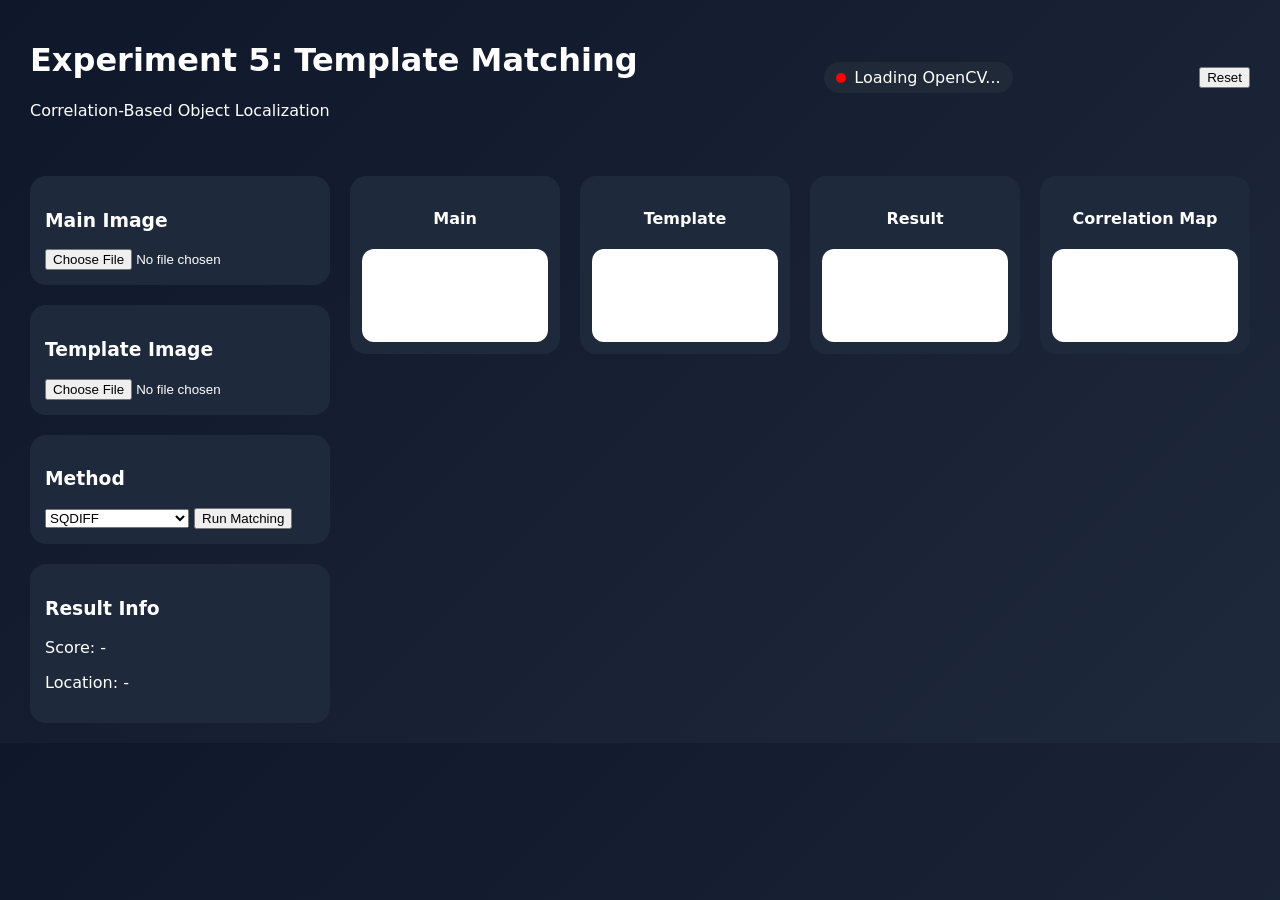
<file: simulation/index.html>
<!doctype html>
<html>
<head>

<meta charset="UTF-8">

<title>Experiment 5: Template Matching</title>

<link rel="stylesheet" href="css/main.css">

<script async src="https://docs.opencv.org/4.x/opencv.js"></script>

<script src="js/main.js" defer></script>

</head>
<body>
<div class="app">
<header class="topbar">
<div>
<h1>Experiment 5: Template Matching</h1>
<p>Correlation-Based Object Localization</p>
</div>
<div class="status-pill">
<span class="dot" id="statusDot"></span>
<span id="statusText">Loading OpenCV...</span>
</div>
<button onclick="location.reload()">Reset</button>
</header>

<main class="layout">
<aside class="sidebar">

<div class="card">
<h3>Main Image</h3>
<input type="file" id="mainInput">
</div>

<div class="card">
<h3>Template Image</h3>
<input type="file" id="templateInput">
</div>

<div class="card">
<h3>Method</h3>
<select id="methodSelect">
<option value="0">SQDIFF</option>
<option value="1">SQDIFF_NORMED</option>
<option value="2">CCORR</option>
<option value="3">CCORR_NORMED</option>
<option value="4">CCOEFF</option>
<option value="5">CCOEFF_NORMED</option>
</select>
<button id="runBtn">Run Matching</button>
</div>

<div class="card">
<h3>Result Info</h3>
<p>Score: <span id="scoreVal">-</span></p>
<p>Location: <span id="locVal">-</span></p>
<p id="infoMsg" style="color:#38bdf8;"></p>
</div>

</aside>

<section class="workspace">
<div class="canvas-row">
<div class="canvas-card"><h4>Main</h4><canvas id="mainCanvas"></canvas></div>
<div class="canvas-card"><h4>Template</h4><canvas id="templateCanvas"></canvas></div>
<div class="canvas-card"><h4>Result</h4><canvas id="resultCanvas"></canvas></div>
<div class="canvas-card"><h4>Correlation Map</h4><canvas id="corrCanvas"></canvas></div>
</div>
</section>

</main>
</div>
<script src="../assets/js/iframeResize.js"></script>
        
        </body>
</html>
</file>
<file: simulation/css/main.css>
body{margin:0;font-family:system-ui;background:linear-gradient(135deg,#0f172a,#1e293b);color:white;}
.topbar{display:flex;justify-content:space-between;align-items:center;padding:20px 30px;}
.status-pill{display:flex;align-items:center;gap:8px;background:#1f2937;padding:6px 12px;border-radius:999px;}
.dot{width:10px;height:10px;border-radius:50%;background:red;}
.layout{display:grid;grid-template-columns:300px 1fr;gap:20px;padding:20px 30px;}
.sidebar{display:flex;flex-direction:column;gap:20px;}
.card{background:#1e293b;padding:15px;border-radius:16px;}
.canvas-row{display:grid;grid-template-columns:1fr 1fr 1fr 1fr;gap:20px;}
.canvas-card{background:#1e293b;padding:12px;border-radius:16px;text-align:center;}
canvas{
    width:100%;
    height:auto;
    display:block;
    background:white;
    border-radius:12px;
}
</file>
<file: experiment/simulation/css/main.css>
body{margin:0;font-family:system-ui;background:linear-gradient(135deg,#0f172a,#1e293b);color:white;}
.topbar{display:flex;justify-content:space-between;align-items:center;padding:20px 30px;}
.status-pill{display:flex;align-items:center;gap:8px;background:#1f2937;padding:6px 12px;border-radius:999px;}
.dot{width:10px;height:10px;border-radius:50%;background:red;}
.layout{display:grid;grid-template-columns:300px 1fr;gap:20px;padding:20px 30px;}
.sidebar{display:flex;flex-direction:column;gap:20px;}
.card{background:#1e293b;padding:15px;border-radius:16px;}
.canvas-row{display:grid;grid-template-columns:1fr 1fr 1fr 1fr;gap:20px;}
.canvas-card{background:#1e293b;padding:12px;border-radius:16px;text-align:center;}
canvas{
    width:100%;
    height:auto;
    display:block;
    background:white;
    border-radius:12px;
}
</file>
